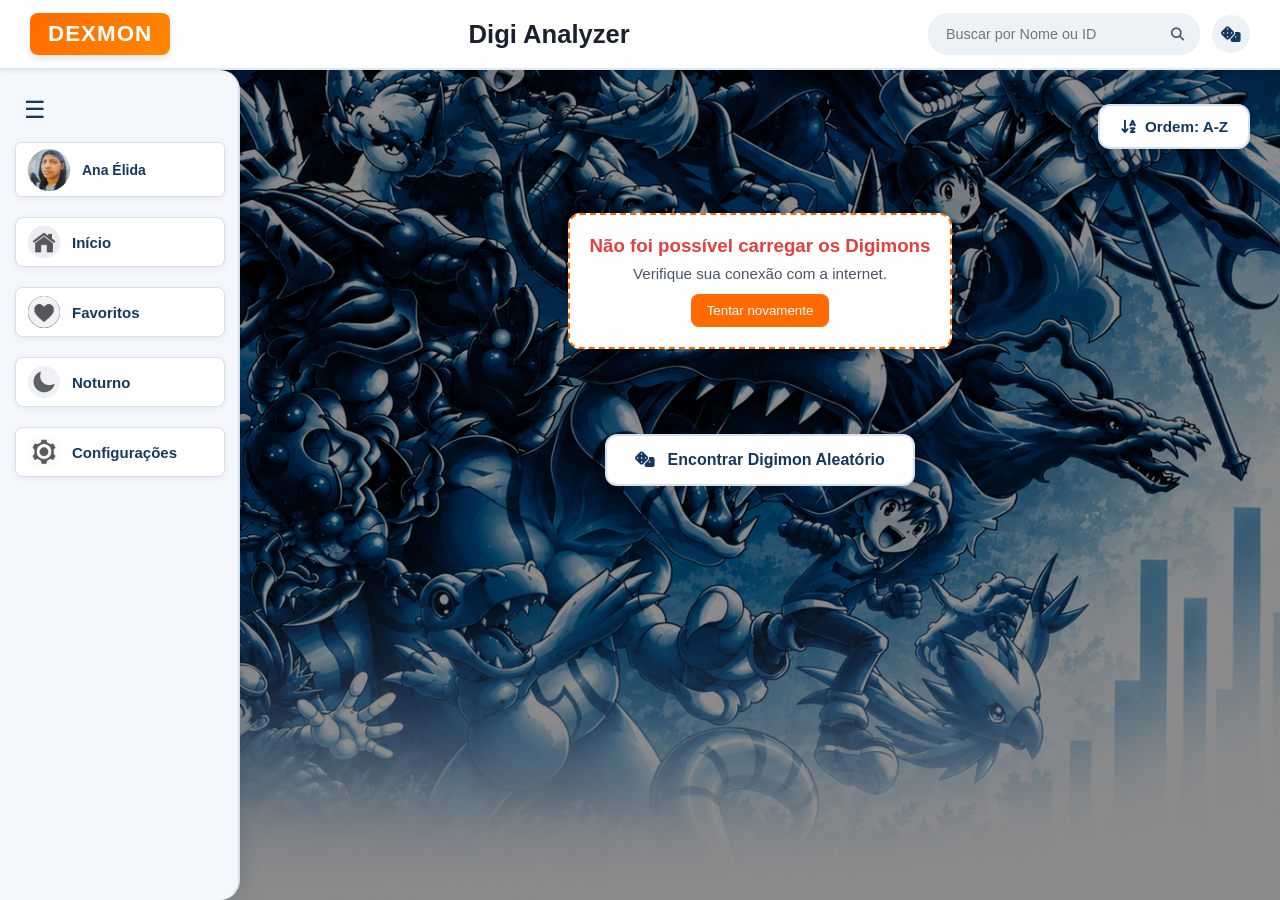
<file: Dexmon/index.html>
<!DOCTYPE html>
<html lang="pt-BR">

<head>
    <meta charset="UTF-8">
    <meta name="viewport" content="width=device-width, initial-scale=1.0">
    <title>DEXMON - Digi Analyzer</title>
    <link rel="stylesheet" href="css/style.css">
    <link rel="stylesheet" href="https://cdnjs.cloudflare.com/ajax/libs/font-awesome/6.4.0/css/all.min.css">
</head>

<body>

    <header class="digimon">
        <div class="logo">Dexmon</div>
        <h1 class="projeto">Digi Analyzer</h1>
        <div class="cabeca">
            <div class="box">
                <input type="text" id="search-input" placeholder="Buscar por Nome ou ID">
                <button id="bnt-search" aria-label="Buscar">
                    <i class="fa-solid fa-magnifying-glass"></i>
                </button>
            </div>
            <button id="bnt-random" title="Me Surpreenda!">
                <i class="fa-solid fa-dice"></i>
            </button>
        </div>
    </header>

    <nav class="barra">
        <button id="btn-menu">☰</button>

        <div class="perfil">
            <div class="perfil-box">
                <img src="imagens/1000323966.jpg" alt="Perfil">
                <span>Ana Élida</span>
            </div>
        </div>

        <div class="menu">
            <a href="index.html" class="menu-item" id="btn-inicio">
                <img src="imagens/casa.png" alt="Início">
                <span>Início</span>
            </a>
        </div>

        <div class="menu">
            <div class="menu-item" id="btn-favoritos" style="cursor: pointer;">
                <img src="imagens/favorito.png" alt="Favoritos">
                <span>Favoritos</span>
            </div>
        </div>

        <div class="menu">
            <button class="menu-item" id="btn-noturno">
                <img src="imagens/lua.png" alt="Noturno">
                <span>Noturno</span>
            </button>
        </div>

        <div class="menu">
            <button class="menu-item" id="btn-configuracoes">
                <img src="imagens/configuracao.png" alt="Configurações">
                <span>Configurações</span>
            </button>
        </div>
    </nav>

    <main class="conteudo">
        <section class="cards-section">
            <div class="cabecalho-cards">
                <div class="titulo-cards"></div>

                <button id="btn-ordenar-alfabetica" class="btn-ordenar" title="Ordenar em ordem alfabética">
                    <i class="fa-solid fa-arrow-down-a-z"></i>
                    <span>Ordem: A-Z</span>
                </button>
            </div>

            <div id="lista-digimons" class="grade-digimons" aria-live="polite">
                <p class="carregando">Carregando todos os Digimons...</p>
            </div>

            <div class="botao-aleatorio-container">
                <button id="btn-digimon-aleatorio">
                    <i class="fa-solid fa-dice"></i>
                    Encontrar Digimon Aleatório
                </button>
            </div>
        </section>
    </main>

    <!-- Painel de Configurações -->
    <div id="painel-configuracoes" class="painel-configuracoes">
        <div class="conteudo-configuracoes">
            <button id="fechar-configuracoes" class="fechar-configuracoes">X</button>

            <h2>Sobre o Dexmon</h2>
            <p>
                Sobre o projeto - Digimon Explorer <br>
                É um site interativo desenvolvido para pesquisar e conhecer o universo dos Digimons. Explore informações, características, evoluções e curiosidades de diversas criaturas digitais em um ambiente simples, intuitivo e funcional.
                <br><br>
                <strong>Equipe:</strong><br>
                - Shara Jayane<br>
                - Maria Clara<br>
                - Sofia Sabina<br>
                - Nataniel Lucena
                <br><br>
                <strong>Informações acadêmicas:</strong><br>
                Instituição: IFRN – Campus Caicó<br>
                Curso: Técnico em Informática para Internet<br>
                Turma: 2º ano<br>
                Professor: Dr. Thales Aguiar
                <br><br>
                <strong>Objetivo:</strong><br>
                Aplicar os conhecimentos de desenvolvimento web na criação de uma plataforma de pesquisa organizada, acessível e interativa.
            </p>
        </div>
    </div>

    <script src="javascript/dados.js"></script>
    <script src="javascript/script.js"></script>

</body>
</html>
</file>
<file: Dexmon/css/style.css>
/* CONFIGURAÇÕES GERAIS */
* {
    margin: 0;
    padding: 0;
    box-sizing: border-box;
    font-family: 'Segoe UI', Tahoma, Geneva, Verdana, sans-serif;
}

body {
    background:
        linear-gradient(rgba(0, 0, 0, 0.45), rgba(0, 0, 0, 0.45)),
        url('../imagens/fundo.png') no-repeat center center fixed;
    background-size: cover;
    color: #2c3e50;
    min-height: 100vh;
    display: grid;
    grid-template-columns: 240px minmax(0, 1fr);
    grid-template-rows: auto 1fr;
    align-items: stretch;
}

/* CABEÇALHO */
.digimon {
    grid-column: 1 / -1;
    width: 100%;
    min-height: 70px;
    display: flex;
    justify-content: space-between;
    align-items: center;
    padding: 12px 30px;
    background-color: white;
    border-bottom: 2px solid #e2e8f0;
    box-shadow: 0 2px 4px rgba(0, 0, 0, 0.05);
    position: sticky;
    top: 0;
    z-index: 100;
}

.logo {
    font-family: 'Trebuchet MS', sans-serif;
    font-size: 1.4rem;
    font-weight: 800;
    text-transform: uppercase;
    letter-spacing: 1px;
    background: linear-gradient(135deg, #ff6b00, #ff8800);
    color: white;
    padding: 8px 18px;
    border-radius: 8px;
    box-shadow: 0 4px 6px rgba(0, 0, 0, 0.1);
}

.projeto {
    font-size: 1.6rem;
    font-weight: 700;
    color: #1a202c;
}

.cabeca {
    display: flex;
    align-items: center;
    gap: 12px;
}

/* PESQUISA */
.box {
    display: flex;
    align-items: center;
    background: #edf2f7;
    border-radius: 20px;
    padding: 4px 6px 4px 12px;
}

.box input {
    width: 220px;
    border: none;
    background: transparent;
    padding: 6px;
    outline: none;
    font-size: 0.9rem;
}

.box button {
    width: 34px;
    height: 34px;
    border: none;
    background: transparent;
    color: #4a5568;
    border-radius: 50%;
    cursor: pointer;
    transition: 0.2s ease;
}

.box button:hover {
    background-color: #ff6b00;
    color: white;
}

/* BOTÃO SURPRESA */
#bnt-random {
    width: 38px;
    height: 38px;
    border: none;
    background: #edf2f7;
    color: #4a5568;
    border-radius: 50%;
    font-size: 1rem;
    cursor: pointer;
    display: flex;
    align-items: center;
    justify-content: center;
    transition: 0.2s ease;
}

#bnt-random:hover {
    background-color: #ff6b00;
    color: white;
    transform: scale(1.05);
}

/* MENU LATERAL */
.barra {
    grid-column: 1;
    grid-row: 2;
    flex-shrink: 0;
    width: 240px;
    min-height: calc(100vh - 70px);
    padding: 20px 15px;
    background-color: #092035;
    border-top-right-radius: 20px;
    border-bottom-right-radius: 20px;
    box-shadow: 5px 0 10px rgba(0, 0, 0, 0.25);
    z-index: 2;
    transition: width 0.3s ease;
}

#btn-menu {
    width: 40px;
    height: 40px;
    border: none;
    background: transparent;
    color: white;
    font-size: 24px;
    cursor: pointer;
}

.barra.recolhida {
    width: 80px;
}

body:has(.barra.recolhida) {
    grid-template-columns: 80px minmax(0, 1fr);
}

.perfil-box {
    width: 210px;
    height: 55px;
    display: flex;
    align-items: center;
    gap: 12px;
    padding: 7px 12px;
    background-color: #49657e;
    border-radius: 6px;
    box-shadow: 0 2px 5px rgba(0, 0, 0, 0.2);
    cursor: pointer;
}

.perfil-box img {
    width: 42px;
    height: 42px;
    object-fit: cover;
    border-radius: 50%;
}

.perfil-box span {
    color: white;
    font-size: 14px;
    font-weight: 600;
}

.menu {
    width: 100%;
    margin-top: 20px;
    display: flex;
    flex-direction: column;
    gap: 10px;
}

.menu-item {
    width: 210px;
    height: 50px;
    display: flex;
    align-items: center;
    gap: 12px;
    padding: 8px 12px;
    background-color: #49657e;
    color: white;
    border: none;
    border-radius: 8px;
    text-decoration: none;
    cursor: pointer;
    box-shadow: 0 3px 6px rgba(0, 0, 0, 0.25);
    transition: 0.2s ease;
}

.menu-item img {
    width: 32px;
    height: 32px;
    object-fit: contain;
    border-radius: 50%;
}

.menu-item span {
    font-size: 15px;
    font-weight: 600;
}

.menu-item:hover {
    background-color: #5b7892;
    transform: translateX(3px);
}

.barra.recolhida .perfil-box span,
.barra.recolhida .menu-item span {
    display: none;
}

.barra.recolhida .perfil-box,
.barra.recolhida .menu-item {
    width: 50px;
    justify-content: center;
    padding: 8px;
}

/* CONTEÚDO PRINCIPAL */
.conteudo {
    grid-column: 2;
    grid-row: 2;
    flex: 1;
    padding: 30px;
    margin: 0;
    min-width: 0;
}

.cards-section {
    width: 100%;
    max-width: 1250px;
    margin: 0 auto;
}

/* CABEÇALHO DOS CARDS + BOTÃO DE ORDENAÇÃO */
.cabecalho-cards {
    display: flex;
    justify-content: space-between;
    align-items: center;
    flex-wrap: wrap;
    gap: 16px;
    margin: 4px 0 24px;
}

.titulo-cards {
    color: white;
    text-shadow: 1px 2px 4px rgba(0, 0, 0, 0.75);
}

.titulo-cards h2 {
    font-size: 1.7rem;
    margin-bottom: 5px;
}

.titulo-cards p {
    font-size: 0.98rem;
}

.btn-ordenar {
    display: flex;
    align-items: center;
    gap: 8px;
    padding: 12px 20px;
    background-color: #1b3046;
    color: white;
    border: 3px solid #96bde2;
    border-radius: 12px;
    font-size: 0.95rem;
    font-weight: bold;
    cursor: pointer;
    box-shadow: 0 4px 10px rgba(0, 0, 0, 0.25);
    transition: all 0.25s ease;
}

.btn-ordenar:hover {
    background-color: #ff6b00;
    border-color: #ffffff;
    transform: translateY(-2px);
}

/* GRADE DOS DIGIMONS */
.grade-digimons {
    display: grid;
    grid-template-columns: repeat(4, minmax(0, 1fr));
    gap: 24px;
    align-items: stretch;
}

/* CARD INDIVIDUAL */
.caixa {
    min-width: 0;
    min-height: 245px;
    display: flex;
    flex-direction: column;
    align-items: center;
    justify-content: center;
    padding: 16px;
    position: relative;
    background: white;
    border: 3px solid #96bde2;
    border-radius: 16px;
    color: #2c3e50;
    text-align: center;
    text-decoration: none;
    box-shadow: 0 5px 14px rgba(0, 0, 0, 0.18);
    transition:
        transform 0.2s ease,
        box-shadow 0.2s ease,
        border-color 0.2s ease;
}

.caixa:hover {
    transform: translateY(-6px);
    border-color: #ff8a25;
    box-shadow: 0 10px 22px rgba(0, 0, 0, 0.28);
}

/* IMAGEM DO DIGIMON */
.imagem-card {
    width: 100%;
    height: 165px;
    display: flex;
    justify-content: center;
    align-items: center;
    margin-bottom: 12px;
    overflow: hidden;
    border-radius: 10px;
    background: #f3f7fb;
}

.caixa img {
    width: 100%;
    height: 100%;
    object-fit: contain;
}

.caixa h3 {
    font-size: 1.08rem;
}

.numero-card {
    margin-top: 4px;
    color: #718096;
    font-size: 0.82rem;
}

/* CARREGAMENTO */
.carregando {
    grid-column: 1 / -1;
    padding: 35px;
    color: white;
    text-align: center;
    font-weight: 600;
}

/* BOTÃO TENTAR NOVAMENTE */
.botao-tentar {
    margin-top: 12px;
    padding: 9px 16px;
    border: 0;
    border-radius: 8px;
    background: #ff6b00;
    color: white;
    cursor: pointer;
}

/* MENSAGEM DE ERRO */
.mensagem-erro {
    grid-column: 1 / -1;
    background: white;
    border: 2px dashed #ff6b00;
    border-radius: 12px;
    padding: 20px;
    max-width: 400px;
    margin: 40px auto;
    text-align: center;
    box-shadow: 0 4px 8px rgba(0, 0, 0, 0.1);
}

.mensagem-erro h3 {
    color: #e53e3e;
    margin-bottom: 8px;
}

.mensagem-erro p {
    color: #4a5568;
    font-size: 0.95rem;
}

/* TEMA ESCURO */
body.tema-escuro {
    background:
        linear-gradient(rgba(0, 0, 0, 0.75), rgba(0, 0, 0, 0.75)),
        url('../imagens/fundo.png') no-repeat center center fixed;
    background-size: cover;
    color: #f1f1f1;
}

body.tema-escuro .digimon {
    background-color: #102d49;
    border-color: #294b68;
}

body.tema-escuro .projeto {
    color: white;
}

body.tema-escuro .box {
    background-color: #294b68;
}

body.tema-escuro .box input {
    color: white;
}

body.tema-escuro .box input::placeholder {
    color: #cbd5e0;
}

body.tema-escuro .box button,
body.tema-escuro #bnt-random {
    color: white;
}

body.tema-escuro .caixa {
    background-color: #102d49;
    border-color: #7196b5;
    color: white;
}

body.tema-escuro .imagem-card {
    background-color: #294b68;
}

body.tema-escuro .numero-card {
    color: #cbd5e0;
}

body.tema-escuro .mensagem-erro {
    background-color: #102d49;
    color: white;
}

body.tema-escuro .mensagem-erro p {
    color: #e2e8f0;
}

body.tema-escuro .barra {
    background-color: #061727;
}

body.tema-escuro .btn-ordenar {
    background-color: #102d49;
    border-color: #7196b5;
}

body.tema-escuro .btn-ordenar:hover {
    background-color: #ff6b00;
    border-color: white;
}

/* PAINEL DE CONFIGURAÇÕES */
.painel-configuracoes {
    display: none;
    position: fixed;
    inset: 0;
    background-color: rgba(0, 0, 0, 0.7);
    justify-content: center;
    align-items: center;
    z-index: 2000;
}

.conteudo-configuracoes {
    position: relative;
    width: 400px;
    max-width: 85%;
    padding: 30px;
    background-color: white;
    border-radius: 15px;
    text-align: center;
    color: #0b2238;
}

.fechar-configuracoes {
    position: absolute;
    top: 10px;
    right: 12px;
    border: none;
    background: none;
    font-size: 20px;
    font-weight: bold;
    cursor: pointer;
}

.botao-aleatorio-container {
    display: flex;
    justify-content: center;
    width: 100%;
    margin: 45px 0 30px;
}

#btn-digimon-aleatorio {
    padding: 15px 28px;
    background: #1b3046;
    color: white;
    border-radius: 12px;
    font-size: 1rem;
    font-weight: bold;
    cursor: pointer;
    transition: 0.3s;
    border: 3px solid #96bde2;
}

#btn-digimon-aleatorio:hover {
    background: #e65c00;
    transform: translateY(-4px);
}

#btn-digimon-aleatorio i {
    margin-right: 8px;
}

/* RESPONSIVIDADE */
@media (max-width: 1100px) {
    .grade-digimons {
        grid-template-columns: repeat(3, minmax(0, 1fr));
    }
}

@media (max-width: 768px) {
    body {
        grid-template-columns: 1fr;
        grid-template-rows: auto auto 1fr;
    }

    .digimon {
        grid-column: 1;
        flex-direction: column;
        height: auto;
        padding: 15px;
        gap: 12px;
    }

    .projeto {
        font-size: 1.3rem;
    }

    .cabeca {
        width: 100%;
        justify-content: center;
    }

    .box input {
        width: 180px;
    }

    .barra {
        grid-column: 1;
        grid-row: 2;
        width: 100%;
        min-height: auto;
        display: flex;
        flex-wrap: wrap;
        border-radius: 0;
        padding: 10px;
    }

    .barra.recolhida {
        width: 100%;
    }

    body:has(.barra.recolhida) {
        grid-template-columns: 1fr;
    }

    .barra .perfil,
    .barra .menu {
        margin-top: 8px;
    }

    .barra.recolhida .perfil-box span,
    .barra.recolhida .menu-item span {
        display: inline;
    }

    .barra.recolhida .perfil-box,
    .barra.recolhida .menu-item {
        width: 100%;
        justify-content: flex-start;
    }

    .conteudo {
        grid-column: 1;
        grid-row: 3;
        margin: 0;
        padding: 20px 14px;
    }

    .grade-digimons {
        grid-template-columns: repeat(2, minmax(0, 1fr));
        gap: 14px;
    }

    .caixa {
        min-height: 210px;
        padding: 10px;
    }

    .imagem-card {
        height: 140px;
    }
}

@media (max-width: 400px) {
    .grade-digimons {
        grid-template-columns: 1fr;
    }
}
</file>
